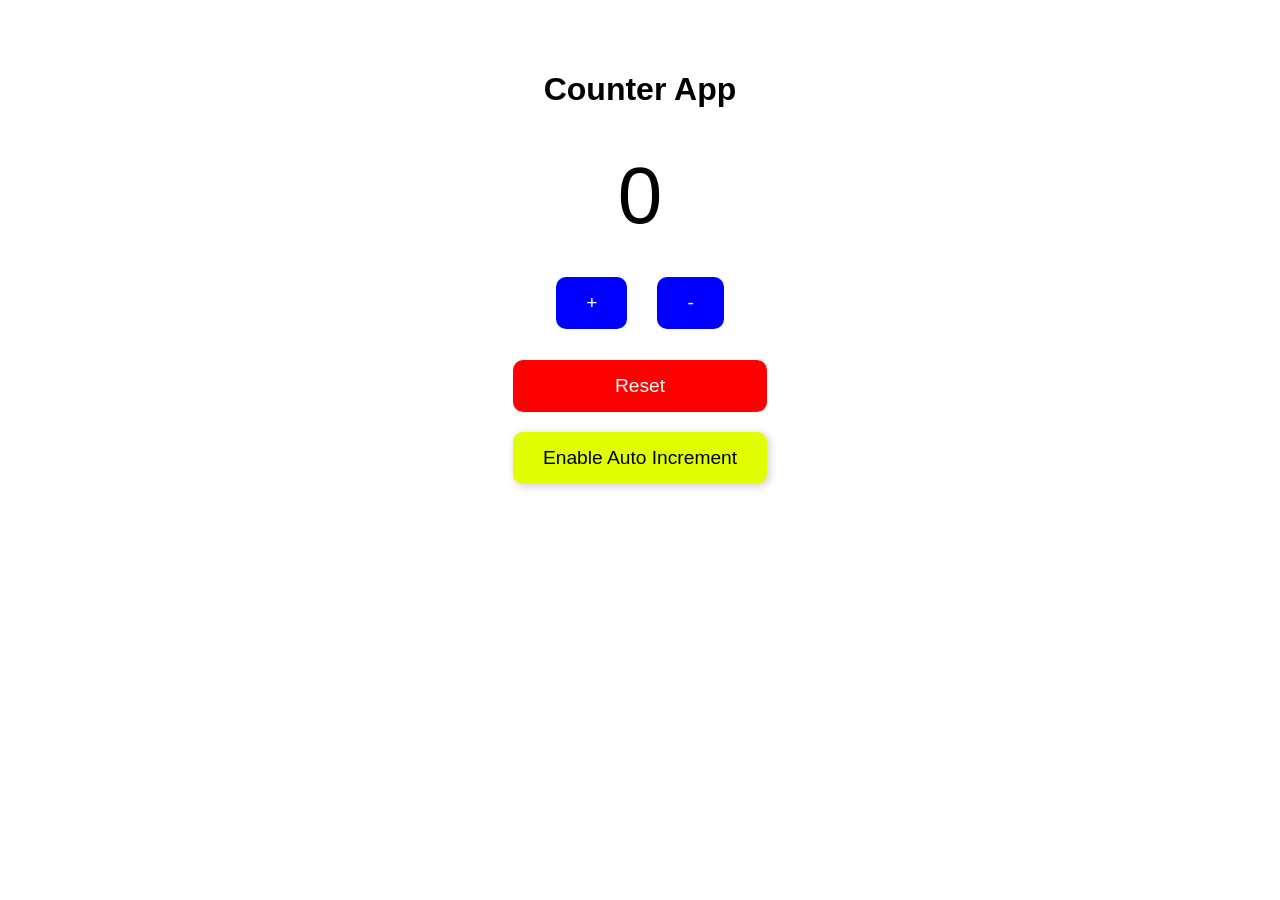
<file: index.html>
<!DOCTYPE html>
<html lang="en">
<head>
    <meta charset="UTF-8">
    <meta name="viewport" content="width=device-width, initial-scale=1.0">
    <title>Counter App</title>
    <link rel="stylesheet" href="/css/index.css">
  
</head>
<body>
    <div id="Counterbox">


        <h1>Counter App</h1>
        <div id="counter">0</div>


        <div id="btns">
            <button id="Increment" onclick="increment()">+</button>
            <button id="Decrement" onclick="decrement()">-</button>
        </div>
       
        <div  id="btns1">
            <button id="Reset" onclick="resetCounter()">Reset</button>
        <button id="autoBtn" onclick="toggle()" id="autoBtn">Enable Auto Increment</button>
        </div>
        
        

    </div>
    
    <script src="/js/index.js"></script>
</body>
</html>
</file>
<file: css/index.css>
body {
    font-family: Arial, sans-serif;
    text-align: center;
    padding: 50px;
    margin: 0;
    display: flex;
    flex-direction: column;
    justify-content: center;
    align-items: center;
    height: 50vh;
    background-color: #ffffff;
 
}

#Counterbox {
    display: flex;
    flex-direction: column;
    justify-content: center;
    align-items: center;
    height: 100%;
   
}

#counter {
    font-size: 5em;
    margin: 20px;
}

button {
    font-size: 1.2em;
    margin: 10px;
    border: none;
    border-radius: 10px;
    padding: 15px 30px;
    cursor: pointer;
    transition: 0.3s ease-in-out;
}

#Increment, #Decrement {
    background-color: blue;
    color: white;
}

#Increment:hover, #Decrement:hover {
    background-color: darkblue;
}

#Reset {
    background-color: red;
    color: white;
}


#autoBtn {
    background-color: rgb(225, 255, 0);
    color: black;
    box-shadow: 2px 2px 10px rgba(0, 0, 0, 0.2);
}



#btns {
    display: flex;
    flex-wrap: wrap;
    justify-content: center;
    gap: 10px;
    margin: auto;
}

#btns1 {
    display: flex;
    flex-direction: column;
    justify-content: center;
    width: 100%;
    max-width: 300px;
    margin: auto;
}


@media screen and (max-width: 600px) {
    #counter {
        font-size: 3em;
    }

    button {
        font-size: 1em;
        padding: 10px 20px;
    }

   
}
</file>
